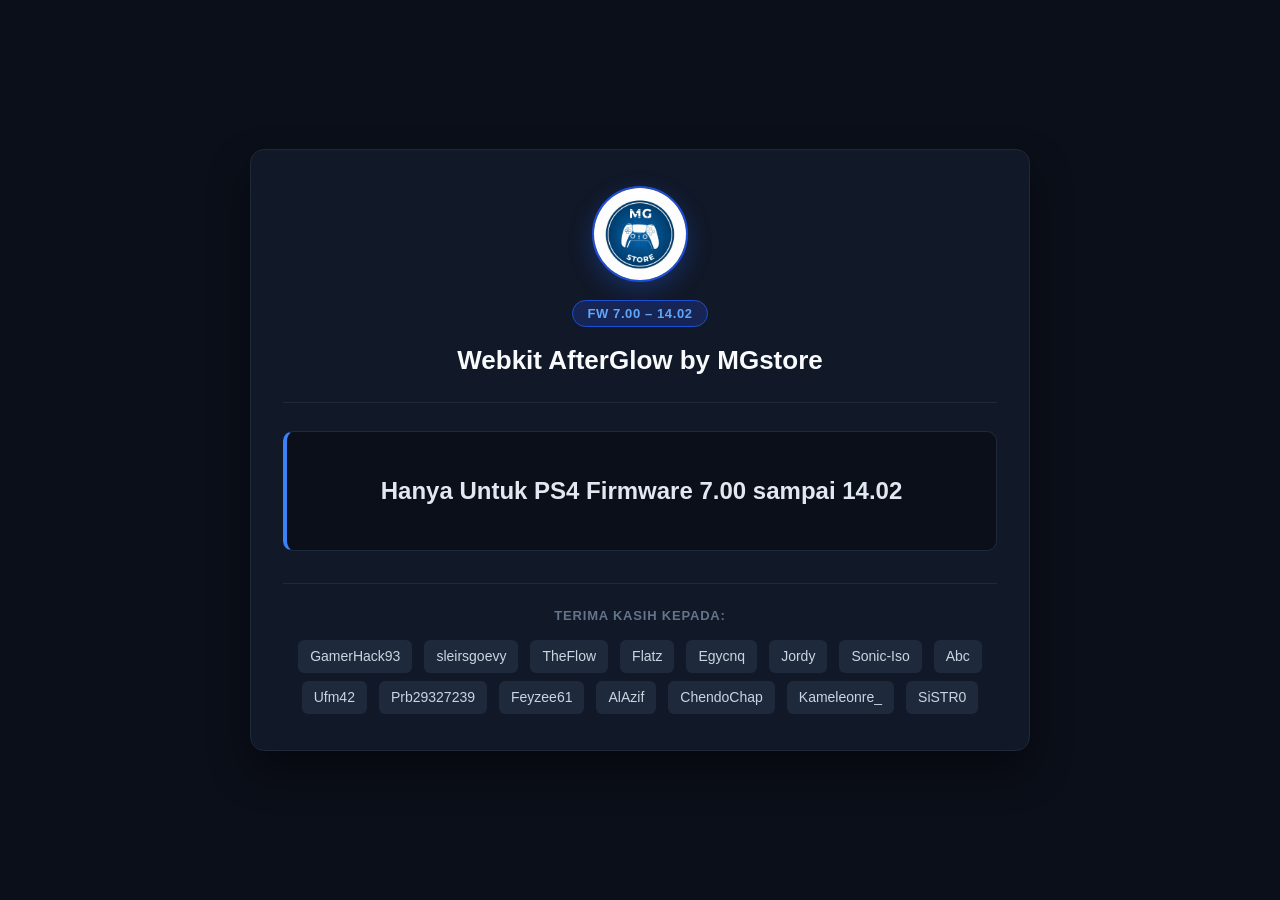
<file: index.html>
<!DOCTYPE html>
<html lang="en">
<head>
<meta charset="UTF-8">
<meta name="viewport" content="width=device-width, initial-scale=1.0">
<title>7.00- 14.02 Webkit by MGstore</title>
<link rel="stylesheet" href="style.css">
</head>
<body>
<script>
var uaFull = navigator.userAgent;
var match = uaFull.match(/PlayStation 4[ /]([\d.]+)/i);
var isPS4 = match !== null;
var fwVersion = isPS4 ? match[1] : "Unknown";
var fwNum = parseFloat(fwVersion);

function onScriptError() {
    msgs.innerHTML = "Konten Tidak Ditemukan! - Hapus Data Browser dan Muat Ulang Cache ...";
}

if (!isPS4) {
    document.addEventListener("DOMContentLoaded", () => {
        msgs.innerHTML = "Hanya Untuk PS4 Firmware  7.00 sampai 14.02";
    });
} else {
    if (window.applicationCache.status == '0') {
        if (fwNum == 5.05 || fwNum == 5.07) {
            window.location.replace("cache505.html");
        } else if (fwNum >= 7.00 && fwNum <= 8.52) {
            window.location.replace("cache700.html");
        } else if (fwNum >= 9.00 && fwNum <= 9.60) {
            window.location.replace("cache900.html");
        } else if (fwNum >= 10.00 && fwNum <= 11.02) {
            window.location.replace("cachecss.html");
        } else if (fwNum >= 11.50 && fwNum <= 14.02) {
            window.location.replace("cacheslopkit.html");
        } else {
            document.addEventListener("DOMContentLoaded", () => {
                msgs.innerHTML = 'Unsupported Firmware: <span style="color: red;">' + fwVersion + '</span>';
            });
        }
    } else {
        if (fwNum == 5.05 || fwNum == 5.07) {
            var script = document.createElement('script');
            script.src = "505/exploit.js";
            script.onerror = onScriptError;
            document.head.appendChild(script);
        }
        else if (fwNum >= 7.00 && fwNum <= 8.52) {
            var script = document.createElement('script');
            script.type = 'module';
            script.src = "700/alert.js";
            script.onerror = onScriptError;
            document.head.appendChild(script);
        }
        else if (fwNum >= 9.00 && fwNum <= 9.60) {
            var script = document.createElement('script');
            script.type = 'module';
            script.src = "900/alert.js";
            script.onerror = onScriptError;
            document.head.appendChild(script);
        }
        else if (fwNum >= 10.00 && fwNum <= 11.02) {
            var script = document.createElement('script');
            script.src = "css/main.js";
            script.onerror = onScriptError;
            script.onload = function () {
                setTimeout(function () {
                    doJb();
                }, 500);
            };
            document.head.appendChild(script);
        }
        else if (fwNum == 11.50 || fwNum == 11.52) {
            var script = document.createElement('script');
            script.type = 'module';
            script.src = "slopkit/chain_lapse.js";
            script.onerror = onScriptError;
            document.head.appendChild(script);
        }
        else if (fwNum >= 12.00 && fwNum <= 14.02) {
            var script = document.createElement('script');
            script.type = 'module';
            script.src = "slopkit/jb.js";
            script.onerror = onScriptError;
            document.head.appendChild(script);
        }
    }
}
</script>

<div class="card">
  <div class="logo-wrapper">
    <img src="logo.png" alt="MG Store Logo" class="logo-img">
  </div>

  <div class="badge">FW 7.00 – 14.02</div>
  <h1 class="title">Webkit AfterGlow by MGstore</h1>
  <hr class="divider">

  <div class="status-box">
    <div id="msgs">Sedang Memuat GoldHEN... Mohon Tunggu</div>
  </div>

  <div class="thanks-section">
    <h3>TERIMA KASIH KEPADA:</h3>
    <div class="credits-list">
      <span class="credit-item">GamerHack93</span>
            <span class="credit-item">sleirsgoevy</span>
            <span class="credit-item">TheFlow</span>
            <span class="credit-item">Flatz</span>
            <span class="credit-item">Egycnq</span>
            <span class="credit-item">Jordy</span>
            <span class="credit-item">Sonic-Iso</span>
            <span class="credit-item">Abc</span>
            <span class="credit-item">Ufm42</span>
            <span class="credit-item">Prb29327239</span>
            <span class="credit-item">Feyzee61</span>
            <span class="credit-item">AlAzif</span>
            <span class="credit-item">ChendoChap</span>
            <span class="credit-item">Kameleonre_</span>
            <span class="credit-item">SiSTR0</span>
    </div>
  </div>
</div>

</body>
</html>
</file>
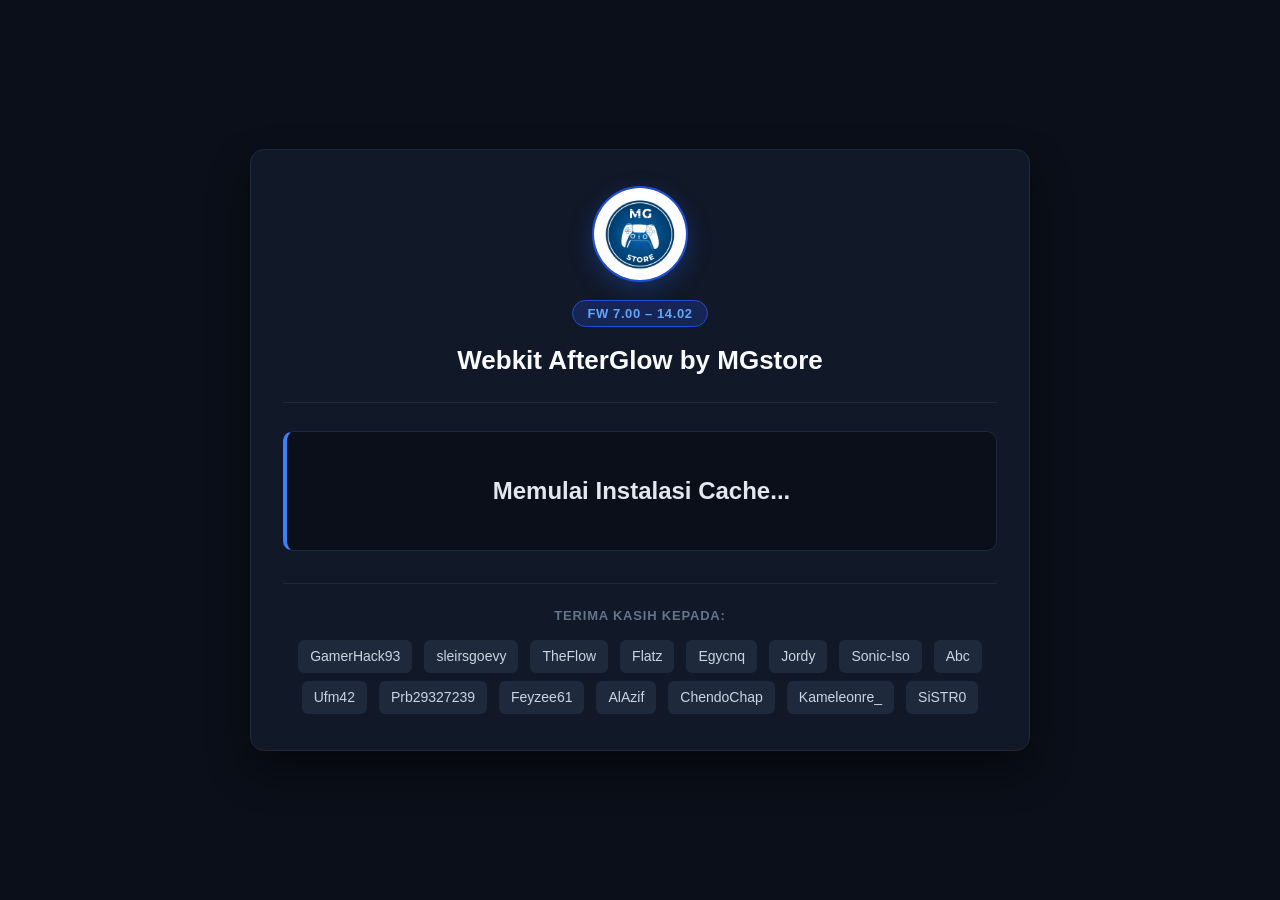
<file: cacheslopkit.html>
<!DOCTYPE html>
<html lang="en" manifest="slopkit.manifest">
<head>
<meta charset="UTF-8">
<meta name="viewport" content="width=device-width, initial-scale=1.0">
<title>7.00- 14.02 Webkit by MGstore</title>
<link rel="stylesheet" href="style.css">
</head>
<body>

<div class="card">
  <div class="logo-wrapper">
    <img src="logo.png" alt="MG Store Logo" class="logo-img">
  </div>

  <div class="badge">FW 7.00 – 14.02</div>
  <h1 class="title">Webkit AfterGlow by MGstore</h1>
  <hr class="divider">

  <div class="status-box">
    <div id="msgs">Memulai Instalasi Cache...</div>
  </div>

  <div class="thanks-section">
    <h3>TERIMA KASIH KEPADA:</h3>
    <div class="credits-list">
      <span class="credit-item">GamerHack93</span>
      <span class="credit-item">sleirsgoevy</span>
      <span class="credit-item">TheFlow</span>
      <span class="credit-item">Flatz</span>
      <span class="credit-item">Egycnq</span>
      <span class="credit-item">Jordy</span>
      <span class="credit-item">Sonic-Iso</span>
      <span class="credit-item">Abc</span>
      <span class="credit-item">Ufm42</span>
      <span class="credit-item">Prb29327239</span>
      <span class="credit-item">Feyzee61</span>
      <span class="credit-item">AlAzif</span>
      <span class="credit-item">ChendoChap</span>
      <span class="credit-item">Kameleonre_</span>
      <span class="credit-item">SiSTR0</span>
    </div>
  </div>
</div>

<script>
history.replaceState(null, null, 'index.html');
var histlength = history.length;
history.go(-histlength);

var msgsEl = document.getElementById("msgs");
var isRedirecting = false;

function setMsg(text) {
  if (msgsEl) {
    msgsEl.innerHTML = text;
  }
}

function redirectSameWindow() {
  if (isRedirecting) return;
  isRedirecting = true;
  setTimeout(function () {
    window.location.replace("index.html");
  }, 1500);
}

function DLProgress(e) {
  if (e && e.total > 0) {
    var percent = Math.round((e.loaded / e.total) * 100);
    setMsg("Menginstal Cache Offline: " + percent + "%");
  } else {
    setMsg("Menginstal Cache Offline...");
  }
}

function DisplayCacheProgress() {
  setMsg("Cache Berhasil Diinstal");
  redirectSameWindow();
}

if (window.applicationCache) {
  window.applicationCache.addEventListener("progress", DLProgress, false);
  window.applicationCache.oncached = function () { DisplayCacheProgress(); };
  window.applicationCache.onupdateready = function () { DisplayCacheProgress(); };
  window.applicationCache.onerror = function () {
    setMsg("Kesalahan Saat Menginstal Cache! - Bersihkan dan Buka Kembali Browser Anda ...");
  };
}
</script>
</body>
</html>
</file>
<file: style.css>
* {
  box-sizing: border-box;
  margin: 0;
  padding: 0;
}

body {
  background-color: #0b0f19;
  color: #f1f5f9;
  font-family: -apple-system, BlinkMacSystemFont, "Segoe UI", Roboto, Helvetica, Arial, sans-serif;
  min-height: 100vh;
  display: flex;
  justify-content: center;
  align-items: center;
  padding: 24px;
}

.card {
  width: 100%;
  max-width: 780px;
  background-color: #111827;
  border: 1px solid #1f2937;
  border-radius: 14px;
  box-shadow: 0 20px 40px rgba(0, 0, 0, 0.45);
  padding: 36px 32px;
  text-align: center;
}

.logo-wrapper {
  display: flex;
  justify-content: center;
  align-items: center;
  margin-bottom: 18px;
}

.logo-img {
  width: 96px;
  height: 96px;
  border-radius: 50%;
  object-fit: cover;
  border: 2px solid #1d4ed8;
  box-shadow: 0 8px 24px rgba(37, 99, 235, 0.3);
  background-color: #0b0f19;
}

.badge {
  display: inline-block;
  background-color: #172554;
  color: #60a5fa;
  border: 1px solid #1d4ed8;
  font-size: 13px;
  font-weight: 600;
  letter-spacing: 0.6px;
  padding: 5px 14px;
  border-radius: 999px;
  margin-bottom: 16px;
}

.title {
  font-size: 26px;
  font-weight: 700;
  color: #f8fafc;
  line-height: 1.35;
  margin-bottom: 24px;
}

.divider {
  border: 0;
  height: 1px;
  background-color: #1f2937;
  margin-bottom: 28px;
}

.status-box {
  background-color: #0b0f19;
  border: 1px solid #1e293b;
  border-left: 4px solid #3b82f6;
  border-radius: 10px;
  padding: 36px 24px;
  margin-bottom: 32px;
  min-height: 120px;
  display: flex;
  justify-content: center;
  align-items: center;
}

#msgs {
  font-size: 24px;
  font-weight: 600;
  color: #e2e8f0;
  line-height: 1.5;
}

.thanks-section {
  padding-top: 20px;
  border-top: 1px solid #1f2937;
  font-size: 15px;
  color: #94a3b8;
  line-height: 1.8;
}

.thanks-section h3 {
  display: block;
  font-size: 13px;
  text-transform: uppercase;
  letter-spacing: 0.8px;
  color: #64748b;
  margin-bottom: 12px;
  font-weight: 600;
}

.credits {
  padding-top: 20px;
  border-top: 1px solid #1f2937;
  font-size: 15px;
  color: #94a3b8;
  line-height: 1.8;
}

.credits-label {
  display: block;
  font-size: 13px;
  text-transform: uppercase;
  letter-spacing: 0.8px;
  color: #64748b;
  margin-bottom: 8px;
}

.credits-list {
  display: flex;
  flex-wrap: wrap;
  justify-content: center;
  align-items: center;
  gap: 8px 12px;
}

.credit-item {
  color: #cbd5e1;
  font-weight: 500;
  background-color: #1e293b;
  padding: 4px 12px;
  border-radius: 6px;
  font-size: 14px;
}

.credits a,
.thanks-section a {
  color: #38bdf8;
  text-decoration: none;
  font-weight: 600;
  background-color: #0f172a;
  border: 1px solid #1e293b;
  padding: 4px 12px;
  border-radius: 6px;
  font-size: 14px;
}

.credits a:hover,
.thanks-section a:hover {
  background-color: #1e293b;
  border-color: #38bdf8;
}
</file>
